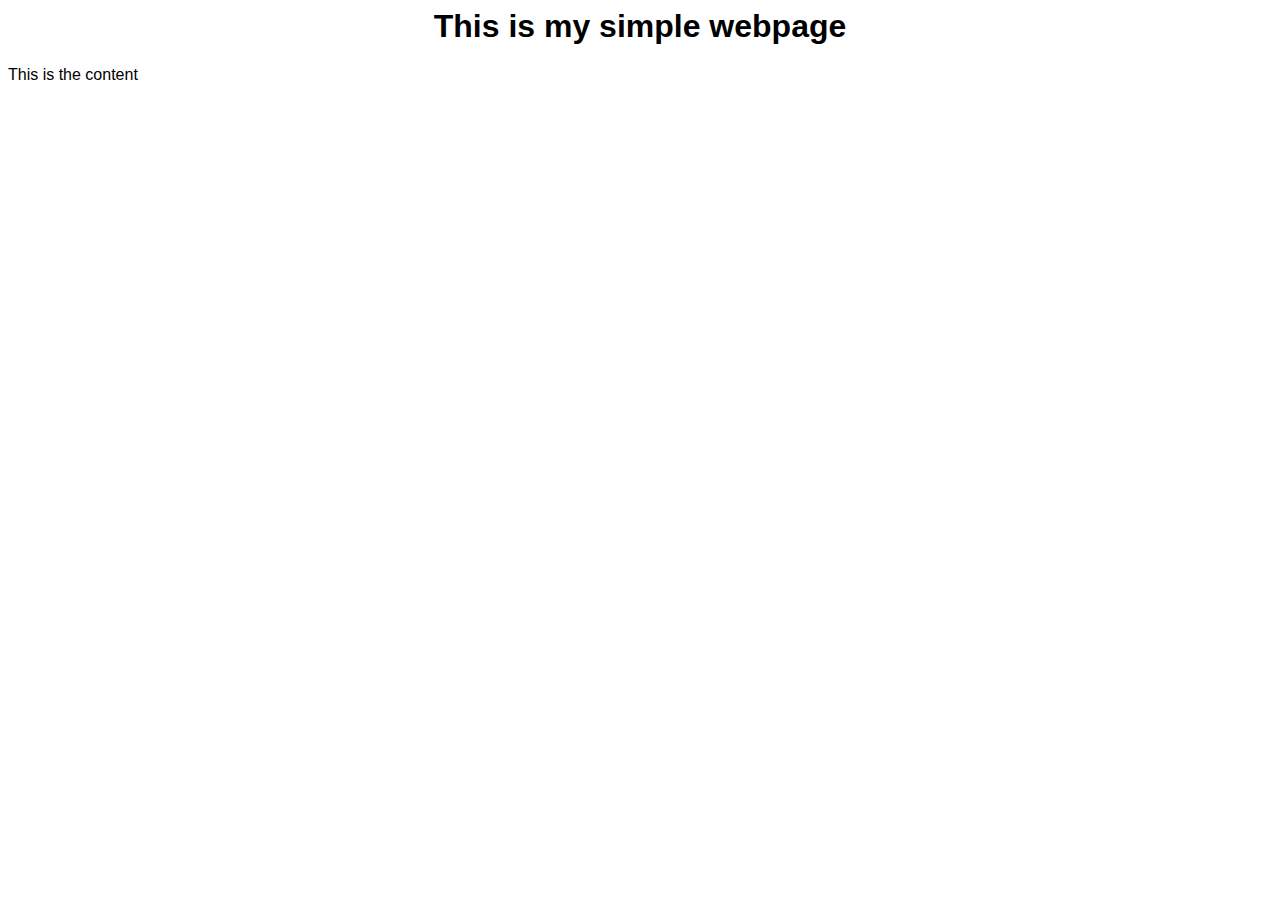
<file: index.html>
<html>

<head>
  <link rel="stylesheet" href="style.css">
</head>

<body>
  <h1 id="title">This is my simple webpage</h1>
  <div class="content clickable"> Click me
  </div>
  <script src="app.js"></script>
</body>

</html>
</file>
<file: style.css>
body {
  font-family: Calibri, "Segoe UI", Arial, sans-serif;
}
h1 {
  text-align: center;
}
.container {
  margin: 0 auto;
  width: 800px;
  text-align: center;
}

.clickable {
  cursor: hand;
}
</file>
